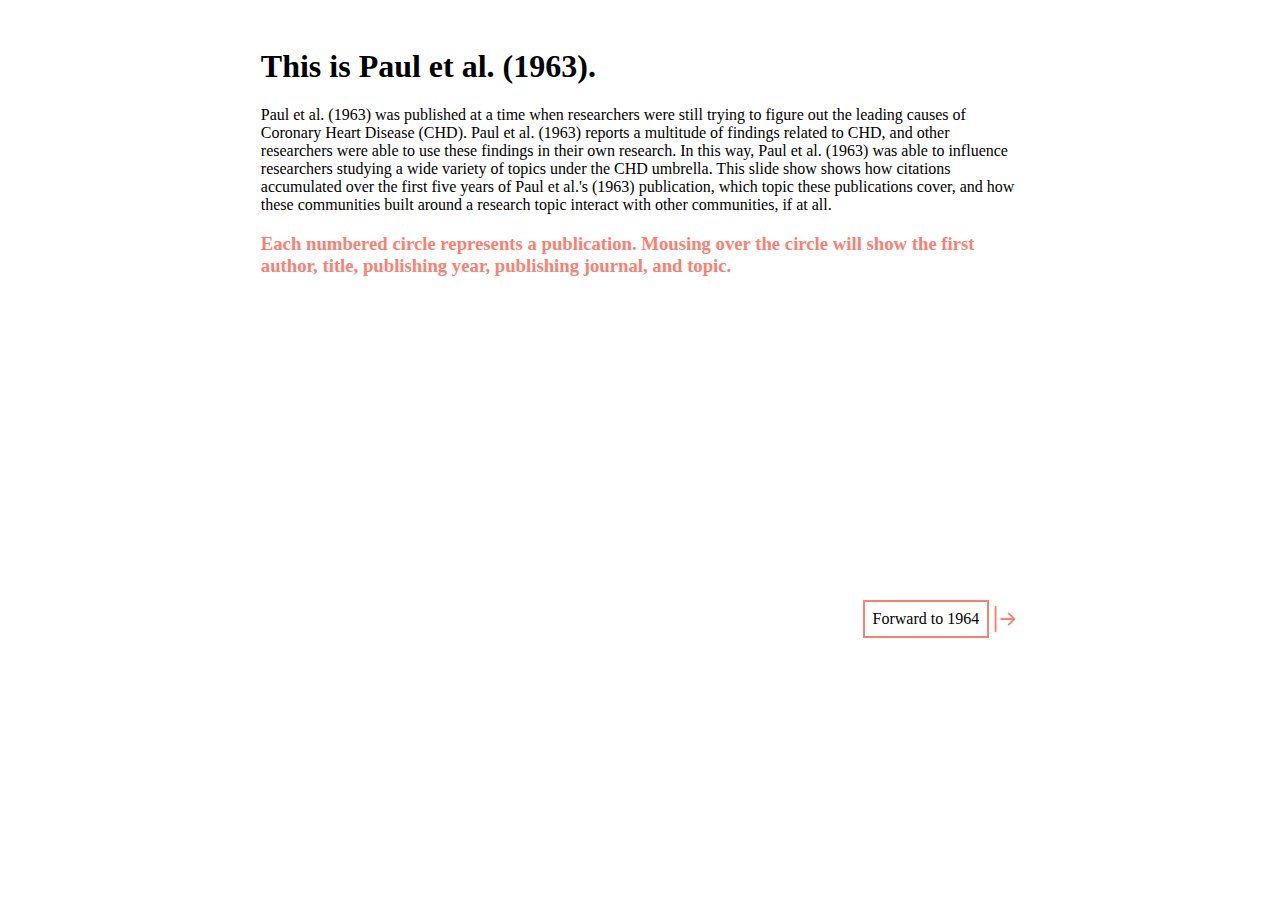
<file: index.html>
<!DOCTYPE html>
<script src="https://d3js.org/d3.v5.min.js"></script>
<link rel="stylesheet" href="./style.css" />
<div class="content">
    <head>
    <h1>This is Paul et al. (1963).</h1>
    </head>

    <body onload='init()'>
        <p>Paul et al. (1963) was published at a time when researchers were still trying to figure out the leading causes of 
            Coronary Heart Disease (CHD). Paul et al. (1963) reports a multitude of findings related to CHD, and other researchers
        were able to use these findings in their own research. In this way, Paul et al. (1963) was able to influence researchers
        studying a wide variety of topics under the CHD umbrella. This slide show shows how citations accumulated over the first
        five years of Paul et al.'s (1963) publication, which topic these publications cover, and how these communities built
        around a research topic interact with other communities, if at all. </p>

        <h3 class="emphasize">Each numbered circle represents a publication. Mousing over the circle will show 
        the first author, title, publishing year, publishing journal, and topic.</h3>

        <svg width=1000 height=300></svg>
    <div id="tooltip" opacity=0></div>    
    <div id="legend"></div>
    <script src="./scripts/1963script.js"></script>
    <div class="button-forward">
        <a href="./1964.html"><button type="button" class="button">Forward to 1964</button></a><svg xmlns="http://www.w3.org/2000/svg" width="30" height="30" fill="salmon" class="bi bi-arrow-bar-right" viewBox="0 0 16 16">
            <path fill-rule="evenodd" d="M6 8a.5.5 0 0 0 .5.5h5.793l-2.147 2.146a.5.5 0 0 0 .708.708l3-3a.5.5 0 0 0 0-.708l-3-3a.5.5 0 0 0-.708.708L12.293 7.5H6.5A.5.5 0 0 0 6 8Zm-2.5 7a.5.5 0 0 1-.5-.5v-13a.5.5 0 0 1 1 0v13a.5.5 0 0 1-.5.5Z"/>
        </svg>
    </div>
    </body>
</div>
</html>
</file>
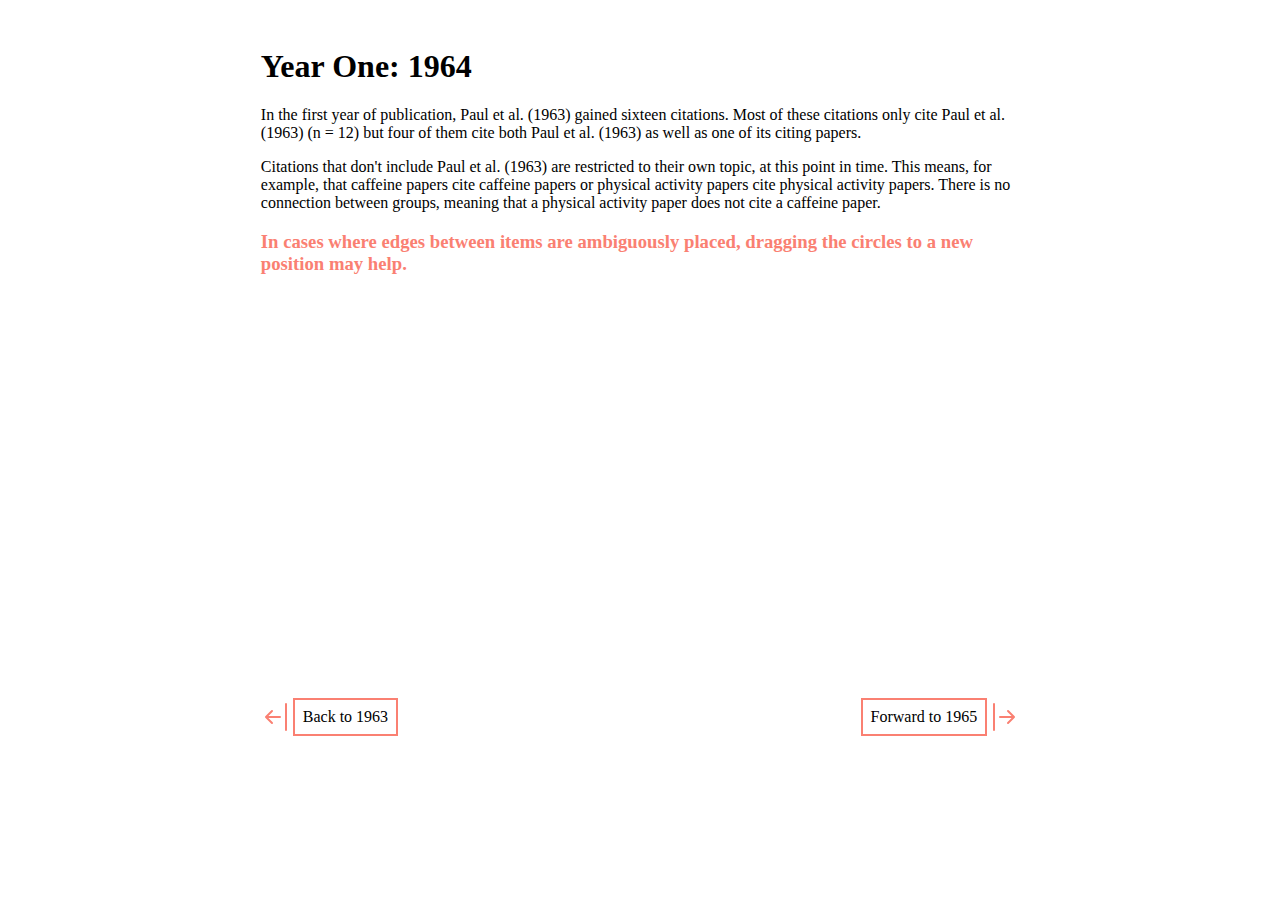
<file: 1964.html>
<!DOCTYPE html>
<script src="https://d3js.org/d3.v5.min.js"></script>
<link rel="stylesheet" href="./style.css" />
<div class="content">
    <head>
    <h1>Year One: 1964</h1>
    </head>

    <body onload='init()'>
        <p>In the first year of publication, Paul et al. (1963) gained sixteen citations. Most of these citations only cite Paul et al. (1963)
            (n = 12) but four of them cite both Paul et al. (1963) as well as one of its citing papers. </p>

        <p>Citations that don't include Paul et al. (1963) are restricted to their own topic, at this point in time. This means, for example, that caffeine papers cite caffeine papers or 
            physical activity papers cite physical activity papers. There is no connection between groups, meaning that a physical activity paper does not cite a caffeine paper.
        </p>

        <h3 class="emphasize">In cases where edges between items are ambiguously placed, dragging the 
            circles to a new position may help.</span></h3>

    <svg width=1000 height=400></svg>
    <div id="tooltip" opacity=0></div>    

    <script src="./scripts/1964script.js"></script>

    <div class="button-backward">
        <svg xmlns="http://www.w3.org/2000/svg" width="2rem" height="2rem" fill="salmon" class="bi bi-arrow-bar-left" viewBox="0 0 16 16">
            <path fill-rule="evenodd" d="M12.5 15a.5.5 0 0 1-.5-.5v-13a.5.5 0 0 1 1 0v13a.5.5 0 0 1-.5.5ZM10 8a.5.5 0 0 1-.5.5H3.707l2.147 2.146a.5.5 0 0 1-.708.708l-3-3a.5.5 0 0 1 0-.708l3-3a.5.5 0 1 1 .708.708L3.707 7.5H9.5a.5.5 0 0 1 .5.5Z"/>
          </svg><a href="./index.html"><button type="button" class="button">Back to 1963</button></a>
    </div>
    <div class="button-forward">
        <a href="./1965.html"><button type="button" class="button">Forward to 1965</button></a><svg xmlns="http://www.w3.org/2000/svg" width="2rem" height="2rem" fill="salmon" class="bi bi-arrow-bar-right" viewBox="0 0 16 16">
            <path fill-rule="evenodd" d="M6 8a.5.5 0 0 0 .5.5h5.793l-2.147 2.146a.5.5 0 0 0 .708.708l3-3a.5.5 0 0 0 0-.708l-3-3a.5.5 0 0 0-.708.708L12.293 7.5H6.5A.5.5 0 0 0 6 8Zm-2.5 7a.5.5 0 0 1-.5-.5v-13a.5.5 0 0 1 1 0v13a.5.5 0 0 1-.5.5Z"/>
        </svg>
    </div>
    </body>
</div>
</html>
</file>
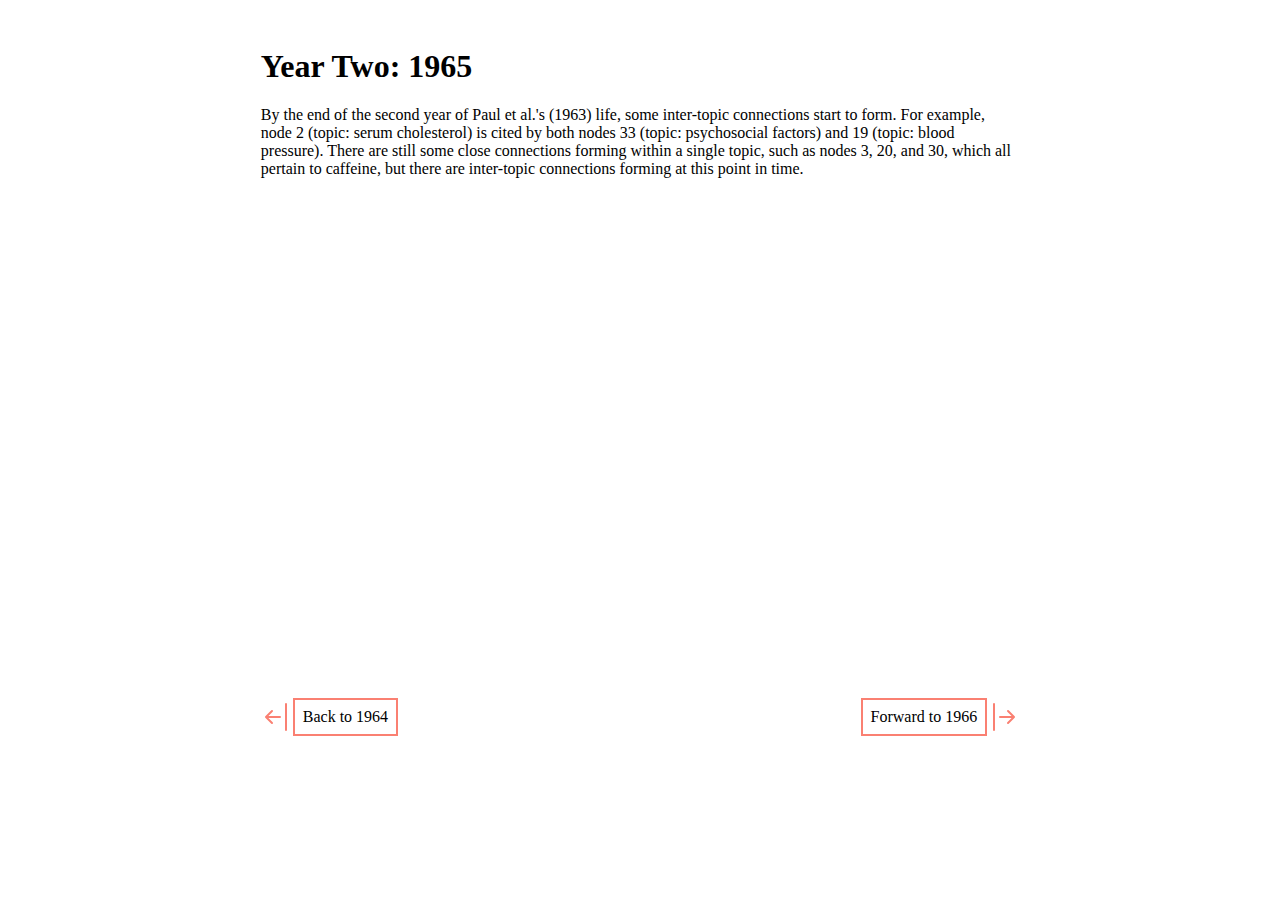
<file: 1965.html>
<!DOCTYPE html>
<script src="https://d3js.org/d3.v5.min.js"></script>
<link rel="stylesheet" href="./style.css" />
<div class="content">
    <head>
        <h1>Year Two: 1965</h1>
    </head>

        <body onload='init()'>
            <p>By the end of the second year of Paul et al.'s (1963) life, some inter-topic connections start to form. For example, node 2 (topic: serum cholesterol) is cited by
                both nodes 33 (topic: psychosocial factors) and 19 (topic: blood pressure). There are still some close connections forming within a single topic, such as nodes
                3, 20, and 30, which all pertain to caffeine, but there are inter-topic connections forming at this point in time.</p>

        <svg width=1000 height=500></svg>
        <div id="tooltip" opacity=0></div>  

        <script src="./scripts/1965script.js"></script>

        <div class="button-backward">
            <svg xmlns="http://www.w3.org/2000/svg" width="2rem" height="2rem" fill="salmon" class="bi bi-arrow-bar-left" viewBox="0 0 16 16">
                <path fill-rule="evenodd" d="M12.5 15a.5.5 0 0 1-.5-.5v-13a.5.5 0 0 1 1 0v13a.5.5 0 0 1-.5.5ZM10 8a.5.5 0 0 1-.5.5H3.707l2.147 2.146a.5.5 0 0 1-.708.708l-3-3a.5.5 0 0 1 0-.708l3-3a.5.5 0 1 1 .708.708L3.707 7.5H9.5a.5.5 0 0 1 .5.5Z"/>
              </svg><a href="./1964.html"><button type="button" class="button">Back to 1964</button></a>
        </div>
        <div class="button-forward">
            <a href="./1966.html"><button type="button" class="button">Forward to 1966</button></a><svg xmlns="http://www.w3.org/2000/svg" width="2rem" height="2rem" fill="salmon" class="bi bi-arrow-bar-right" viewBox="0 0 16 16">
            <path fill-rule="evenodd" d="M6 8a.5.5 0 0 0 .5.5h5.793l-2.147 2.146a.5.5 0 0 0 .708.708l3-3a.5.5 0 0 0 0-.708l-3-3a.5.5 0 0 0-.708.708L12.293 7.5H6.5A.5.5 0 0 0 6 8Zm-2.5 7a.5.5 0 0 1-.5-.5v-13a.5.5 0 0 1 1 0v13a.5.5 0 0 1-.5.5Z"/>
        </svg>
    </div>
    </body>
</div>
</html>
</file>
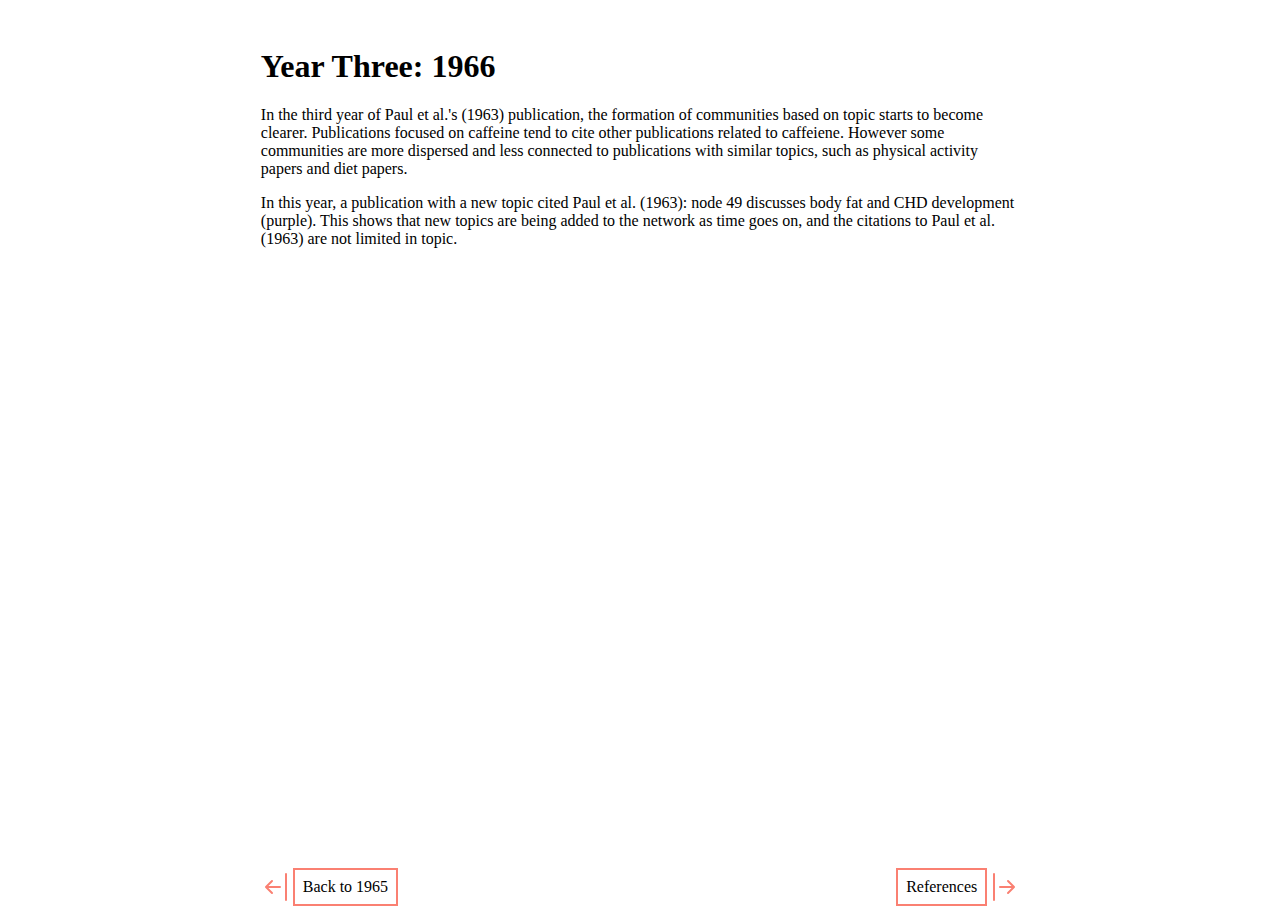
<file: 1966.html>
<!DOCTYPE html>
<script src="https://d3js.org/d3.v5.min.js"></script>
<link rel="stylesheet" href="./style.css" />
<div class="content">
    <head>
        <h1>Year Three: 1966</h1>
    </head>

    <body onload='init()'>
        <p>In the third year of Paul et al.'s (1963) publication, the formation of communities based on topic starts to become clearer. 
            Publications focused on caffeine tend to cite other publications related to caffeiene. However some communities are
            more dispersed and less connected to publications with similar topics, such as physical activity papers and diet papers.
        </p>
        <p>In this year, a publication with a new topic cited Paul et al. (1963): node 49 discusses body fat and CHD development (purple). 
            This shows that new topics are being added to the network as time goes on, and the citations to Paul et al. (1963) 
            are not limited in topic.
        </p>

    <svg width=1000 height=600></svg>
    <div id="tooltip" opacity=0></div>    

    <script src="./scripts/1966script.js"></script>

    <div class="button-backward">
        <svg xmlns="http://www.w3.org/2000/svg" width="2rem" height="2rem" fill="salmon" class="bi bi-arrow-bar-left" viewBox="0 0 16 16">
            <path fill-rule="evenodd" d="M12.5 15a.5.5 0 0 1-.5-.5v-13a.5.5 0 0 1 1 0v13a.5.5 0 0 1-.5.5ZM10 8a.5.5 0 0 1-.5.5H3.707l2.147 2.146a.5.5 0 0 1-.708.708l-3-3a.5.5 0 0 1 0-.708l3-3a.5.5 0 1 1 .708.708L3.707 7.5H9.5a.5.5 0 0 1 .5.5Z"/>
          </svg><a href="./1965.html"><button type="button" class="button">Back to 1965</button></a>
    </div>
    <div class="button-forward">
        <a href="./references.html"><button type="button" class="button">References</button></a><svg xmlns="http://www.w3.org/2000/svg" width="2rem" height="2rem" fill="salmon" class="bi bi-arrow-bar-right" viewBox="0 0 16 16">
            <path fill-rule="evenodd" d="M6 8a.5.5 0 0 0 .5.5h5.793l-2.147 2.146a.5.5 0 0 0 .708.708l3-3a.5.5 0 0 0 0-.708l-3-3a.5.5 0 0 0-.708.708L12.293 7.5H6.5A.5.5 0 0 0 6 8Zm-2.5 7a.5.5 0 0 1-.5-.5v-13a.5.5 0 0 1 1 0v13a.5.5 0 0 1-.5.5Z"/>
        </svg>
    </div>
    </body>
</div>
</html>
</file>
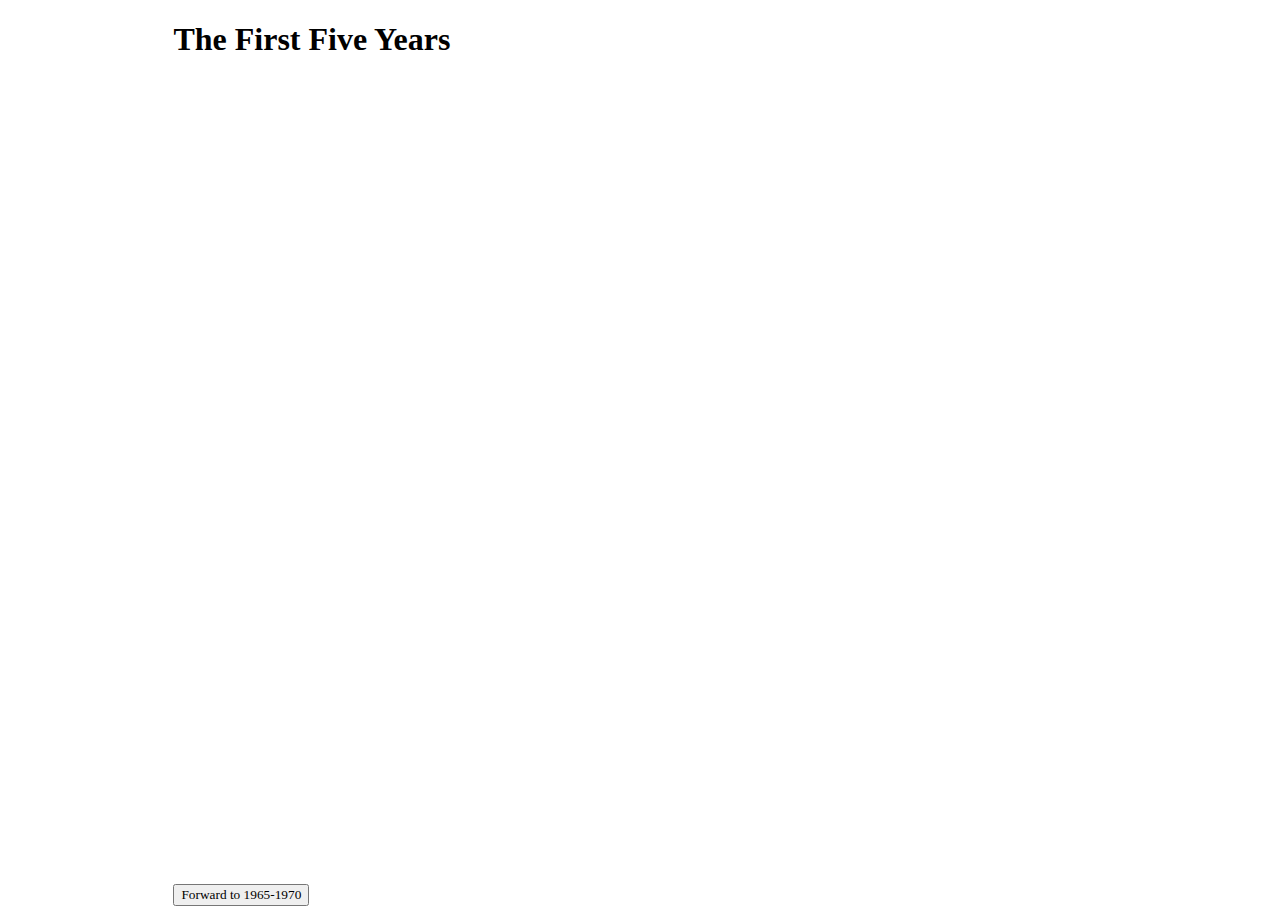
<file: 1969.html>
<!DOCTYPE html>
<script src="https://d3js.org/d3.v5.min.js"></script>

<style>
* {
    color: #000;
    font-family: Palatino;
    margin-right: 5%;
    margin-left: 5%;
}
.button {
    margin-left: 0;
}
.link line {stroke: black;}
.node circle {stroke: black; fill: white;}
.node text {text-anchor: middle; font-size: 20px}
div.tooltip {	
    position: absolute;			
    text-align: left;			
    width: 400px;					
    height: 110px;					
    padding: 10px;				
    font: 14px Palatino;		
    background: salmon;	
    border: 5px;		
    border-radius: 8px;			
    pointer-events: none;			
}
</style>
<head>
<h1>The First Five Years</h1>
</head>

<body onload='init()'>

<svg width=1400 height=800></svg>
<div id="tooltip" opacity=0></div>    

<script>
var svg = d3.select("svg")
width = +svg.attr("width"), 
height = +svg.attr("height");

async function init() {

    const test = await d3.json('https://raw.githubusercontent.com/el-wittmer/Paul_1963/main/Paul_1969.json');
    const color = ["blue", 'lightblue', 'green', 'red', 'yellow', 'pink', 'orange', 'gray', 'brown', 'white']

    var simulation = d3.forceSimulation()
    .force("link", d3.forceLink()
       .id(function(d) {return d.Id;}))
    .force("charge", d3.forceManyBody().strength(20))
    .force("center",d3.forceCenter(width / 2, height / 2))
    .force("collide", d3.forceCollide(25));

    var nodes = test.nodes;
    simulation.nodes(nodes)

    var links = test.links;
    simulation.force("link").links(links);

    var div = d3.select("body").append("div")	
    .attr("class", "tooltip")				
    .style("opacity", 0);

    var linksel = svg.append("g").attr("class", "link")
    .selectAll("line").data(links).enter().append("line")

    var nodesel = svg.selectAll(".node")
    .data(nodes)
    .enter().append("g")
    .attr("class", "node")
    .call(d3.drag()
    .on("start", dragstarted)
    .on("drag", dragged)
    .on("end", dragended));

    nodesel.append("circle")
    .attr("r", 20)
    .style("fill", function(d, i) {return color[d.Cluster]})
    .on("mouseover", function(d) {	
            div.transition()			
                .style("opacity", .9);		
            div	.html("First Author: " + d.First_Author +
                "<br>Title: " + d.Title + 
                "<br>Publication Year: " + d.Publication_Year + 
                "<br>Publication Source: " + d.Publication_Source + 
                "<br>Topic: " + d.Topic)
                .style("left", (d3.event.pageX) + "px")		
                .style("top", (d3.event.pageY) + "px");	
            })					
        .on("mouseout", function(d) {		
            div.transition()			
                .style("opacity", 0);	
        });

    nodesel.append("text")
    .attr("transform","translate(0,6)")
    .text(function (d) {return d.Id; });
    
    simulation.on("tick", ticked);

    function ticked() {
    linksel.attr("x1", function(d) { return d.source.x; })
    .attr("y1", function(d) { return d.source.y; })
    .attr("x2", function(d) { return d.target.x; })
    .attr("y2", function(d) { return d.target.y; });

    nodesel.attr("transform", function(d) {
    return "translate(" + d.x + "," + d.y + ")";
    });
    }
    function dragstarted(d) {
    if (!d3.event.active) simulation.alphaTarget(0.3).restart();
    d.fx = d.x;
    d.fy = d.y;
    }
    function dragged(d) {
    d.fx = d3.event.x;
    d.fy = d3.event.y;
    }
    function dragended(d) {
    if (!d3.event.active) simulation.alphaTarget(0);
    d.fx = null;
    d.fy = null;
    }
}
</script>

<a href=""><button type="button" class="button">Forward to 1965-1970</button></a>
</body>
</html>
</file>
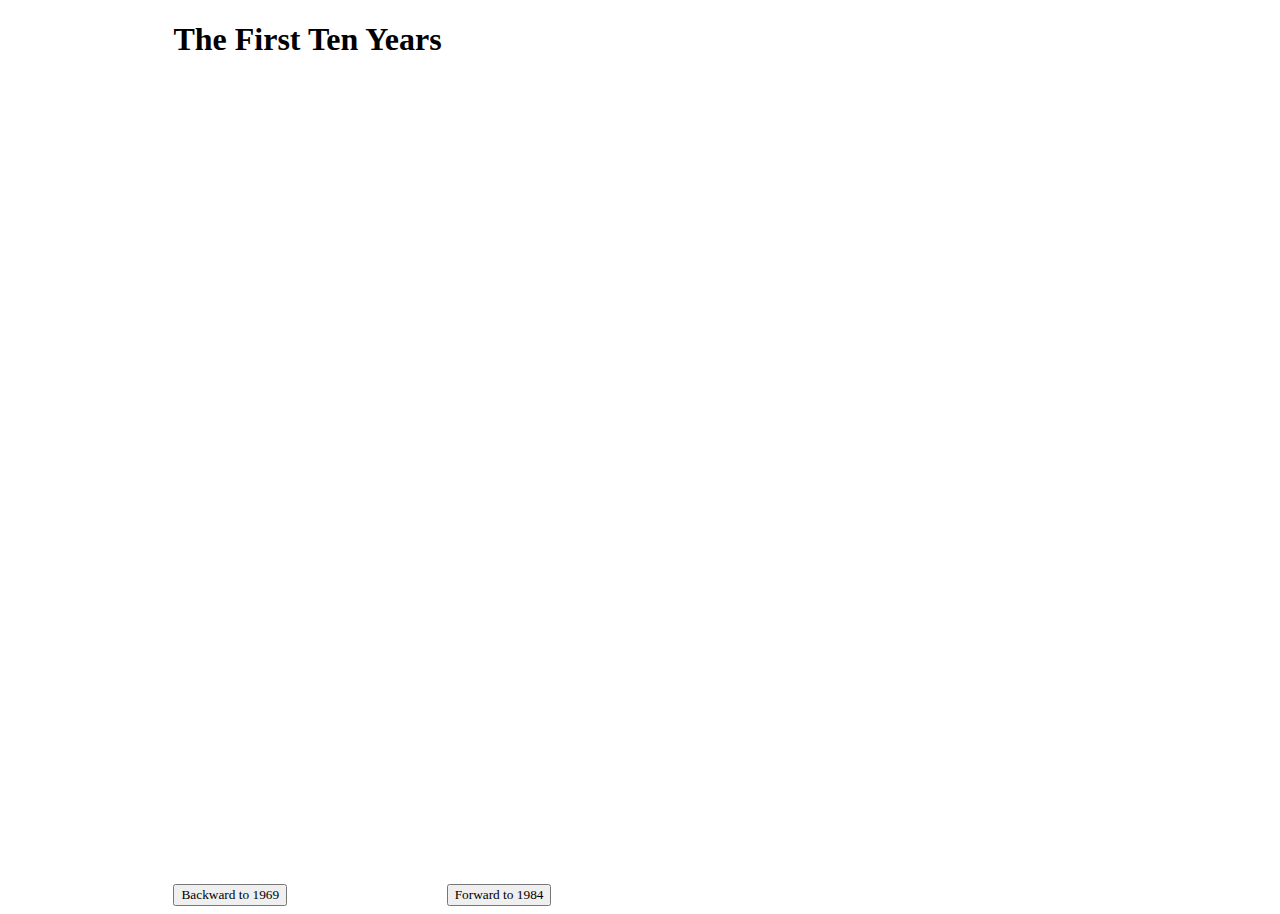
<file: 1974.html>
<!DOCTYPE html>
<script src="https://d3js.org/d3.v5.min.js"></script>

<style>
* {
    color: #000;
    font-family: Palatino;
    margin-right: 5%;
    margin-left: 5%;
}
.button {
    margin-left: 0;
}
.link line {stroke: black;}
.node circle {stroke: black; fill: white;}
.node text {text-anchor: middle; font-size: 20px}
div.tooltip {	
    position: absolute;			
    text-align: left;			
    width: 400px;					
    height: 110px;					
    padding: 10px;				
    font: 14px Palatino;		
    background: salmon;	
    border: 5px;		
    border-radius: 8px;			
    pointer-events: none;			
}
</style>
<head>
<h1>The First Ten Years</h1>
</head>

<body onload='init()'>

<svg width=1400 height=800></svg>
<div id="tooltip" opacity=0></div>    

<script>
var svg = d3.select("svg")
width = +svg.attr("width"), 
height = +svg.attr("height");

async function init() {

    const test = await d3.json('https://raw.githubusercontent.com/el-wittmer/Paul_1963/main/Paul_1974.json');
    const color = ["blue", 'lightblue', 'green', 'red', 'yellow', 'pink', 'orange', 'gray', 'brown', 'white']

    var simulation = d3.forceSimulation()
    .force("link", d3.forceLink()
       .id(function(d) {return d.Id;}))
    .force("charge", d3.forceManyBody().strength(20))
    .force("center",d3.forceCenter(width / 2, height / 2))
    .force("collide", d3.forceCollide(25));

    var nodes = test.nodes;
    simulation.nodes(nodes)

    var links = test.links;
    simulation.force("link").links(links);

    var div = d3.select("body").append("div")	
    .attr("class", "tooltip")				
    .style("opacity", 0);

    var linksel = svg.append("g").attr("class", "link")
    .selectAll("line").data(links).enter().append("line")

    var nodesel = svg.selectAll(".node")
    .data(nodes)
    .enter().append("g")
    .attr("class", "node")
    .call(d3.drag()
    .on("start", dragstarted)
    .on("drag", dragged)
    .on("end", dragended));

    nodesel.append("circle")
    .attr("r", 20)
    .style("fill", function(d, i) {return color[d.Cluster]})
    .on("mouseover", function(d) {	
            div.transition()			
                .style("opacity", .9);		
            div	.html("First Author: " + d.First_Author +
                "<br>Title: " + d.Title + 
                "<br>Publication Year: " + d.Publication_Year + 
                "<br>Publication Source: " + d.Publication_Source + 
                "<br>Topic: " + d.Topic)
                .style("left", (d3.event.pageX) + "px")		
                .style("top", (d3.event.pageY) + "px");	
            })					
        .on("mouseout", function(d) {		
            div.transition()			
                .style("opacity", 0);	
        });

    nodesel.append("text")
    .attr("transform","translate(0,6)")
    .text(function (d) {return d.Id; });
    
    simulation.on("tick", ticked);

    function ticked() {
    linksel.attr("x1", function(d) { return d.source.x; })
    .attr("y1", function(d) { return d.source.y; })
    .attr("x2", function(d) { return d.target.x; })
    .attr("y2", function(d) { return d.target.y; });

    nodesel.attr("transform", function(d) {
    return "translate(" + d.x + "," + d.y + ")";
    });
    }
    function dragstarted(d) {
    if (!d3.event.active) simulation.alphaTarget(0.3).restart();
    d.fx = d.x;
    d.fy = d.y;
    }
    function dragged(d) {
    d.fx = d3.event.x;
    d.fy = d3.event.y;
    }
    function dragended(d) {
    if (!d3.event.active) simulation.alphaTarget(0);
    d.fx = null;
    d.fy = null;
    }
}
</script>
<a href="http://el-wittmer.github.io/Paul_1963/1969"><button type="button" class="button">Backward to 1969</button></a>
<a href="http://el-wittmer.github.io/Paul_1963/1984"><button type="button" class="button">Forward to 1984</button></a>
</body>
</html>
</file>
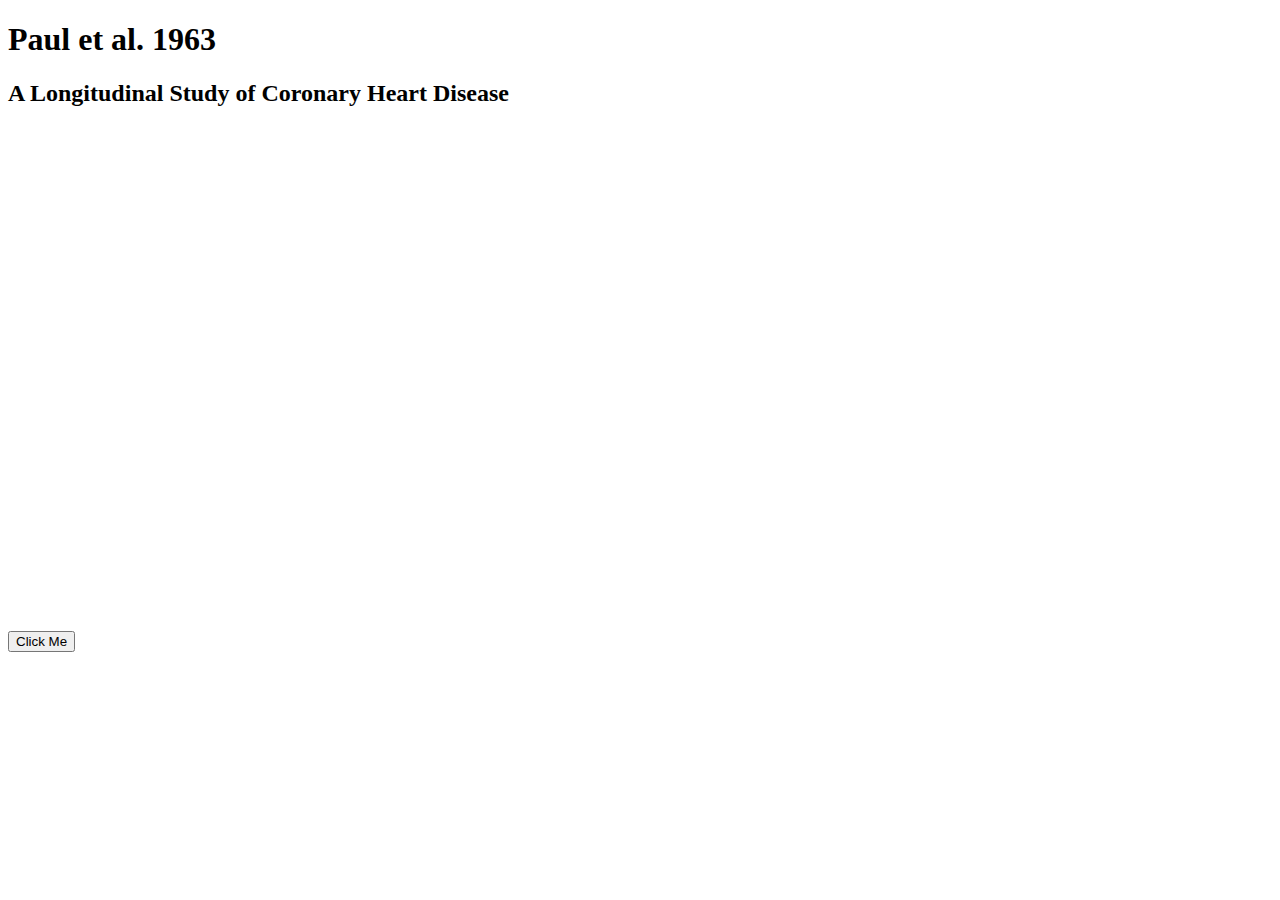
<file: Paul_home.html>
<!DOCTYPE html>
<script src="https://d3js.org/d3.v5.min.js"></script>

<style>
.link line {stroke: black;}
.node circle {stroke: black; fill: white;}
.node text {text-anchor: middle; font-size: 20px}
div.tooltip {	
    position: absolute;			
    text-align: left;			
    width: 400px;					
    height: 300px;					
    padding: 10px;				
    font: 20px sans-serif;		
    background: lightpink;	
    border: 5px;		
    border-radius: 8px;			
    pointer-events: none;			
}
</style>
<head>
<h1>Paul et al. 1963</h1>
<h2>A Longitudinal Study of Coronary Heart Disease</h2>
</head>

<body onload='init()'>
<svg width=800 height=500></svg>
<div id="tooltip" opacity=0></div>    

<script>
var svg = d3.select("svg")
width = +svg.attr("width"), 
height = +svg.attr("height");

async function init() {

    const test = await d3.json('https://raw.githubusercontent.com/el-wittmer/Paul_1963/main/Paul_1964.json');

    var simulation = d3.forceSimulation()
    .force("link", d3.forceLink()
       .id(function(d) {return d.Id;}))
    .force("charge", d3.forceManyBody())
    .force("center",d3.forceCenter(width / 2, height / 2))
    .force("collide", d3.forceCollide(35));

    var nodes = test.nodes;
    simulation.nodes(nodes)

    var links = test.links;
    simulation.force("link").links(links);

    var div = d3.select("body").append("div")	
    .attr("class", "tooltip")				
    .style("opacity", 0);

    var linksel = svg.append("g").attr("class", "link")
    .selectAll("line").data(links).enter().append("line")

    var nodesel = svg.selectAll(".node")
    .data(nodes)
    .enter().append("g")
    .attr("class", "node")
    .call(d3.drag()
    .on("start", dragstarted)
    .on("drag", dragged)
    .on("end", dragended));

    nodesel.append("circle")
    .attr("r", 20)
    .on("mouseover", function(d) {	
            div.transition()			
                .style("opacity", .9);		
            div	.html("First Author: " + d.First_Author +
                "<br>Title: " + d.Title + 
                "<br>Publication Year: " + d.Publication_Year + 
                "<br>Publication Source: " + d.Publication_Source)
                .style("left", (d3.event.pageX) + "px")		
                .style("top", (d3.event.pageX) + "px");	
            })					
        .on("mouseout", function(d) {		
            div.transition()			
                .style("opacity", 0);	
        });

    nodesel.append("text")
    .attr("transform","translate(0,6)")
    .text(function (d) {return d.Id; });
    
    simulation.on("tick", ticked);

    function ticked() {
    linksel.attr("x1", function(d) { return d.source.x; })
    .attr("y1", function(d) { return d.source.y; })
    .attr("x2", function(d) { return d.target.x; })
    .attr("y2", function(d) { return d.target.y; });

    nodesel.attr("transform", function(d) {
    return "translate(" + d.x + "," + d.y + ")";
    });
    }
    function dragstarted(d) {
    if (!d3.event.active) simulation.alphaTarget(0.3).restart();
    d.fx = d.x;
    d.fy = d.y;
    }
    function dragged(d) {
    d.fx = d3.event.x;
    d.fy = d3.event.y;
    }
    function dragended(d) {
    if (!d3.event.active) simulation.alphaTarget(0);
    d.fx = null;
    d.fy = null;
    }
    
}
</script>
<a href="https://github.com/el-wittmer/Paul_1963"><button type="button"> Click Me</button></a>
</body>
</html>
</file>
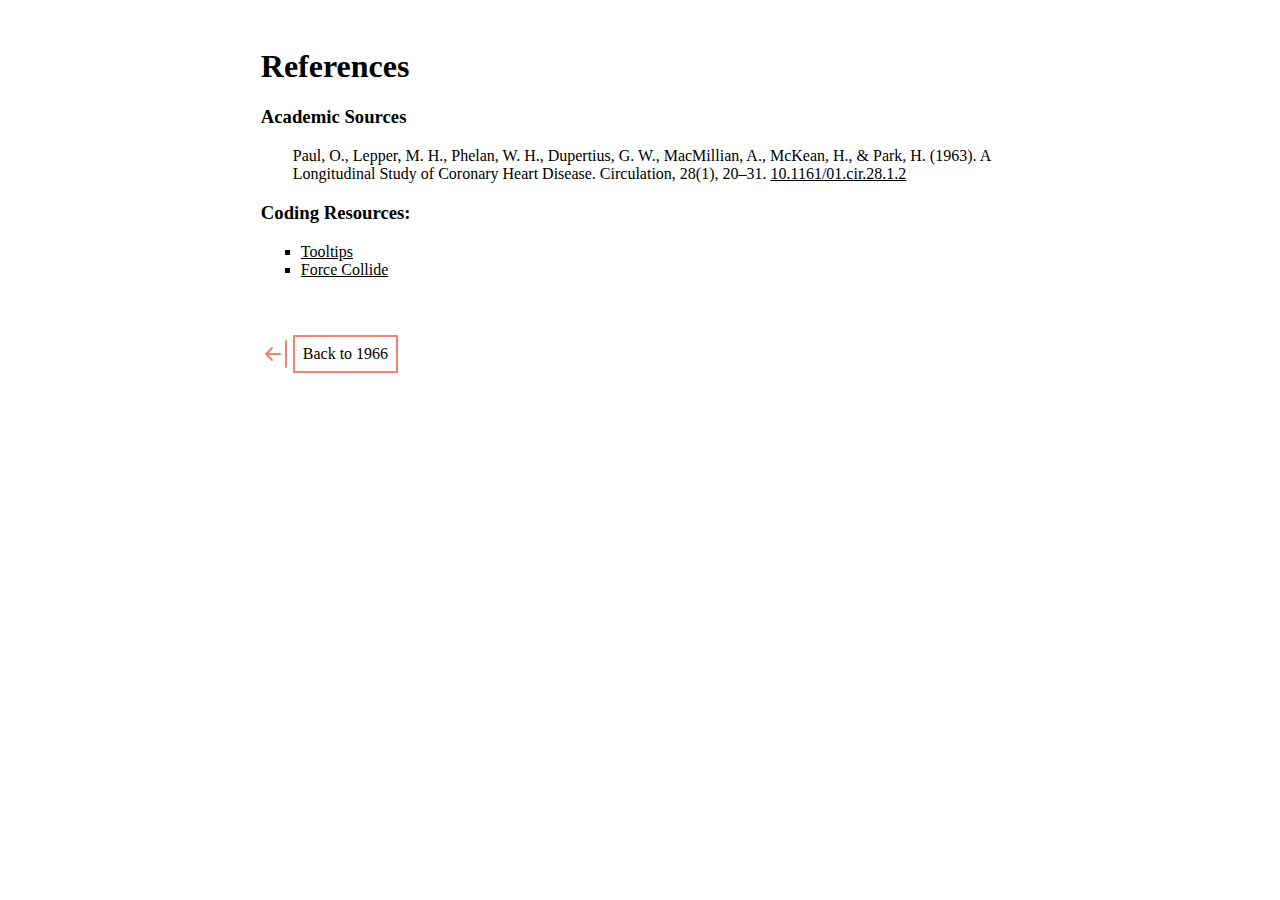
<file: references.html>
<!DOCTYPE html>
<script src="https://d3js.org/d3.v5.min.js"></script>
<link rel="stylesheet" href="./style.css" />
<div class="content">
    <head>
    <h1>References</h1>
    </head>
    <body>
    <h3>Academic Sources</h3>
    <div class="citation">
        <p>Paul, O., Lepper, M. H., Phelan, W. H., Dupertius, G. W., MacMillian, A., McKean, H., & Park, H. (1963). A Longitudinal Study of Coronary Heart Disease. Circulation, 28(1), 20–31. <a href="https://doi.org/10.1161/01.cir.28.1.20">10.1161/01.cir.28.1.2</a>
    </div>

    <h3>Coding Resources:</h3>
    <ul>
        <li><a href="https://bl.ocks.org/d3noob/a22c42db65eb00d4e369">Tooltips</a></li>
        <li><a href="https://observablehq.com/@ben-tanen/a-tutorial-to-using-d3-force-from-someone-who-just-learned-ho#xy_sect">Force Collide</a></li>
    </ul>
    </p>
    <div class="button-backward" style="padding-top: 40px">
        <svg xmlns="http://www.w3.org/2000/svg" width="2rem" height="2rem" fill="salmon" class="bi bi-arrow-bar-left" viewBox="0 0 16 16">
            <path fill-rule="evenodd" d="M12.5 15a.5.5 0 0 1-.5-.5v-13a.5.5 0 0 1 1 0v13a.5.5 0 0 1-.5.5ZM10 8a.5.5 0 0 1-.5.5H3.707l2.147 2.146a.5.5 0 0 1-.708.708l-3-3a.5.5 0 0 1 0-.708l3-3a.5.5 0 1 1 .708.708L3.707 7.5H9.5a.5.5 0 0 1 .5.5Z"/>
          </svg><a href="./1966.html"><button type="button" class="button">Back to 1966</button></a>
    </div>
    </body>
</div>
</html>
</file>
<file: style.css>
* {
    color: #000;
    font-family: Palatino;
}
.content {
    margin-left: 20%;
    margin-right: 20%;
    margin-top: 3rem;
    background-color: white;
}
.button {
    background-color: white; 
    color: black; 
    border: 2px solid salmon;
    font-size: 1rem;
    padding: .5rem;
  }
.button:hover {
    background-color: salmon;
    color: white;
}
.button-forward {
    float: right;
    display: flex;
    align-items: center;
    justify-content: center;
}
.button-backward {
    float: left;
    display: flex;
    align-items: center;
    justify-content: center;
}
.link line {stroke: black;}
.node circle {stroke: black; fill: white}
.node text {text-anchor: middle; font-size: 20px}

div.tooltip {	
    position: absolute;			
    text-align: left;			
    width: 400px;					
    height: 100px;					
    padding: 10px;				
    font: 14px Palatino;		
    background: salmon;	
    border: 5px;		
    border-radius: 8px;			
    pointer-events: none;			
}
div.legend {
    position: relative;
    left: 600px;
    top: -200px;
    width: 400px;
    height: 300px;
    font: 14px Palatino;
    background: white;
    border: 5px;
    border-color: black;
    text-align: left;
}

li {
    list-style:square;
    margin: 0;
    padding: 0;
}

.citation {
    padding-left: 2rem;
}

.emphasize {
    color: salmon; 
}
</file>
